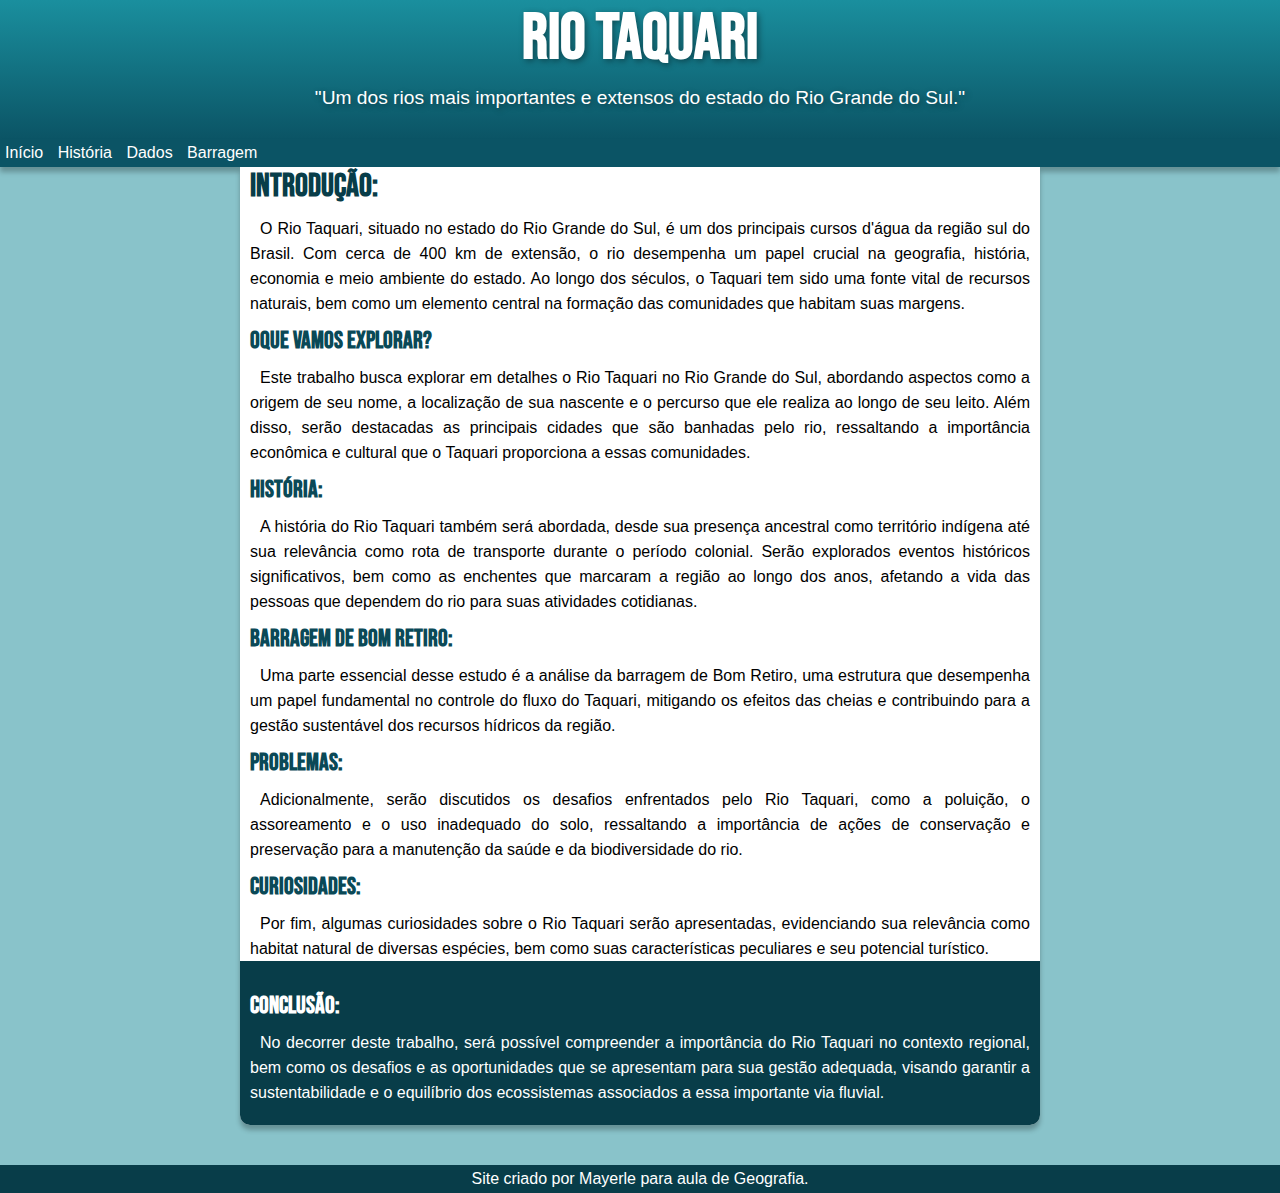
<file: index.html>
<!DOCTYPE html>
<html lang="pt-br">
<head>
    <meta charset="UTF-8">
    <meta name="viewport" content="width=device-width, initial-scale=1.0">
    <title>Rio Taquari</title>
    <link rel="stylesheet" href="estilo/style.css">
</head>
<body>
    <header>
        <h1>Rio Taquari</h1>
        <p>"Um dos rios mais importantes e extensos do estado do Rio Grande do Sul."</p>
    </header>
    <nav>
        <a href="#">Início</a>
        <a href="historia/historia.html">História</a>
        <a href="dados/dados.html">Dados</a>
        <a href="barragem/barragem.html">Barragem</a>
    </nav>
    <main>
        <article>
            <h1>Introdução:</h1>

            <p>O Rio Taquari, situado no estado do Rio Grande do Sul, é um dos principais cursos d'água da região sul do Brasil. Com cerca de 400 km de extensão, o rio desempenha um papel crucial na geografia, história, economia e meio ambiente do estado. Ao longo dos séculos, o Taquari tem sido uma fonte vital de recursos naturais, bem como um elemento central na formação das comunidades que habitam suas margens.</p>

            <h2> Oque vamos explorar?</h2>

            <p>Este trabalho busca explorar em detalhes o Rio Taquari no Rio Grande do Sul, abordando aspectos como a origem de seu nome, a localização de sua nascente e o percurso que ele realiza ao longo de seu leito. Além disso, serão destacadas as principais cidades que são banhadas pelo rio, ressaltando a importância econômica e cultural que o Taquari proporciona a essas comunidades.</p>

            <h2>História:</h2>

            <p>A história do Rio Taquari também será abordada, desde sua presença ancestral como território indígena até sua relevância como rota de transporte durante o período colonial. Serão explorados eventos históricos significativos, bem como as enchentes que marcaram a região ao longo dos anos, afetando a vida das pessoas que dependem do rio para suas atividades cotidianas.</p>

            <h2>Barragem de Bom Retiro:</h2>

            <p>Uma parte essencial desse estudo é a análise da barragem de Bom Retiro, uma estrutura que desempenha um papel fundamental no controle do fluxo do Taquari, mitigando os efeitos das cheias e contribuindo para a gestão sustentável dos recursos hídricos da região.</p>

            <h2>Problemas:</h2>

            <p>Adicionalmente, serão discutidos os desafios enfrentados pelo Rio Taquari, como a poluição, o assoreamento e o uso inadequado do solo, ressaltando a importância de ações de conservação e preservação para a manutenção da saúde e da biodiversidade do rio.</p>

            <h2>Curiosidades:</h2>

            <p>Por fim, algumas curiosidades sobre o Rio Taquari serão apresentadas, evidenciando sua relevância como habitat natural de diversas espécies, bem como suas características peculiares e seu potencial turístico.</p>

        </article>
        <aside>
            <h2>Conclusão:</h2>
            <p>No decorrer deste trabalho, será possível compreender a importância do Rio Taquari no contexto regional, bem como os desafios e as oportunidades que se apresentam para sua gestão adequada, visando garantir a sustentabilidade e o equilíbrio dos ecossistemas associados a essa importante via fluvial.</p>
        </aside>
    </main>
    <footer>
        <p>Site criado por <a href="https://instagram.com/glitchboy.png">Mayerle</a> para aula de Geografia.</p>
    </footer>
</body>
</html>
</file>
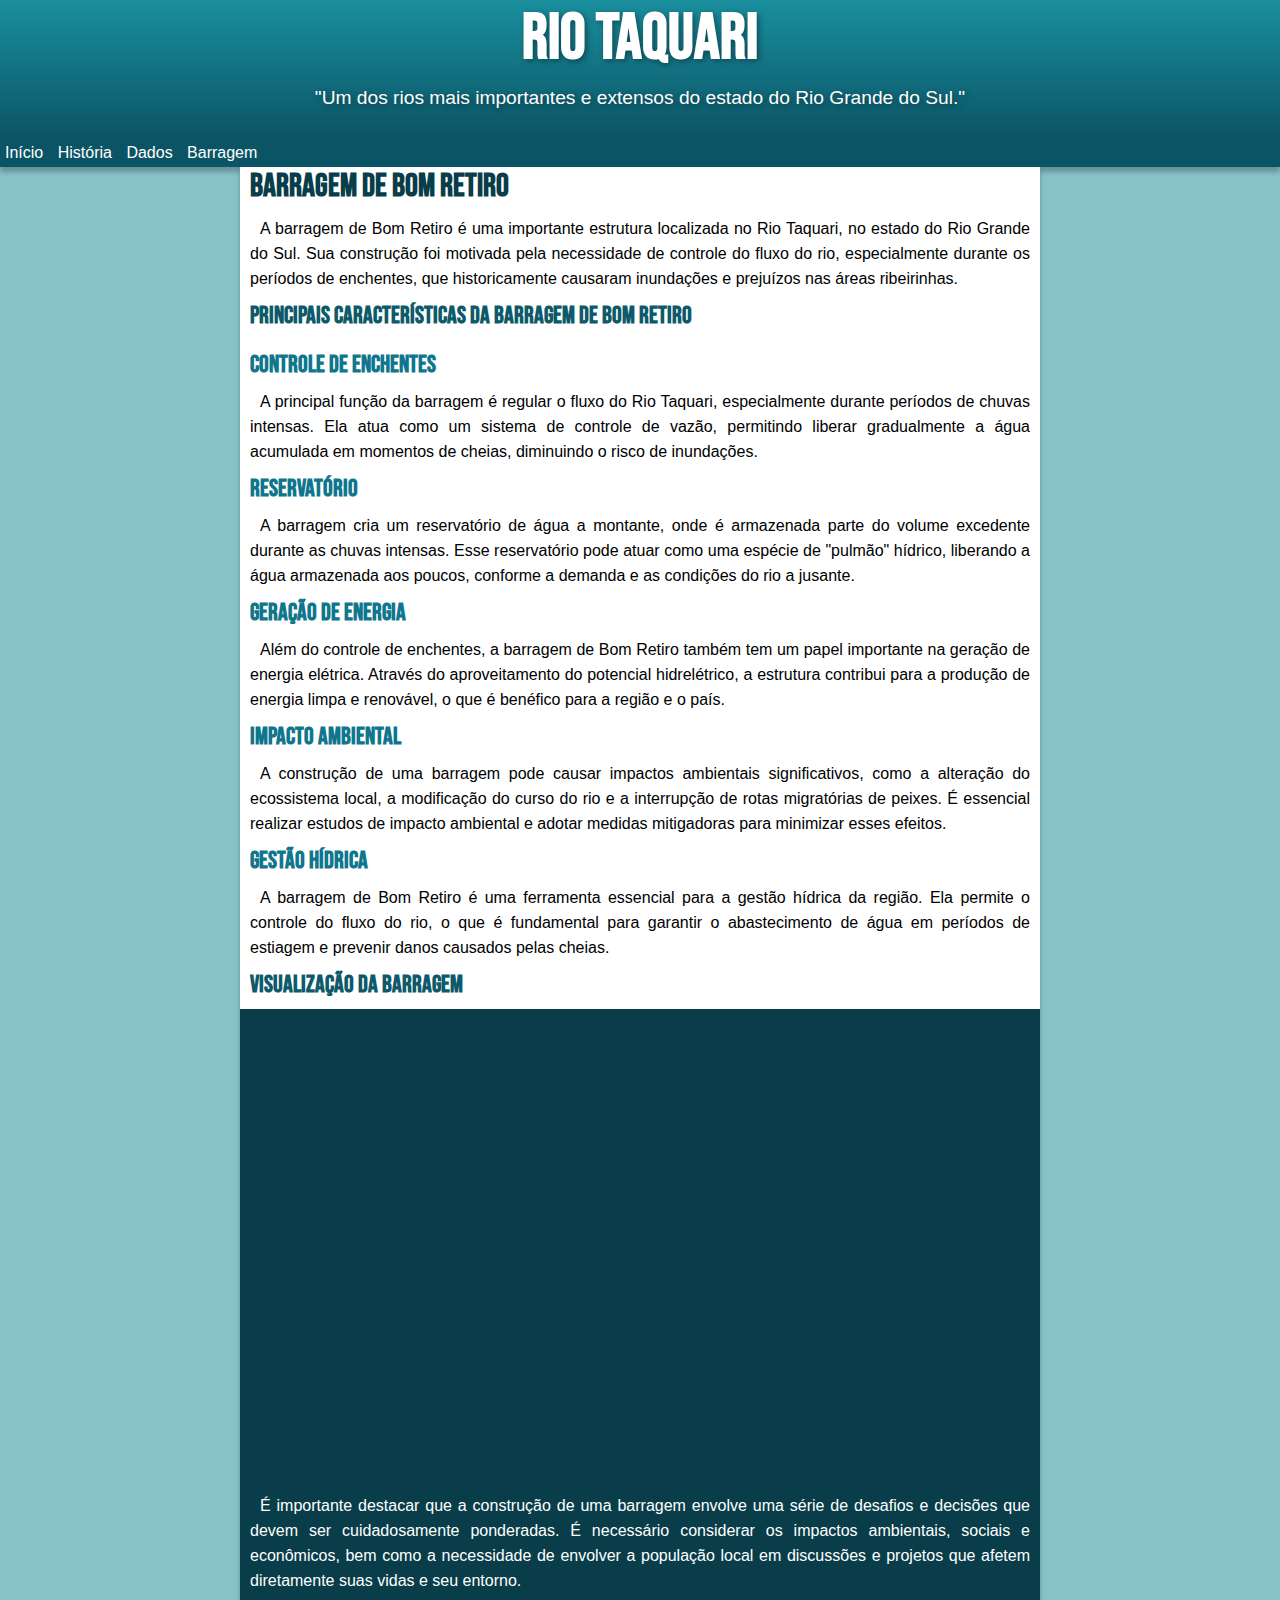
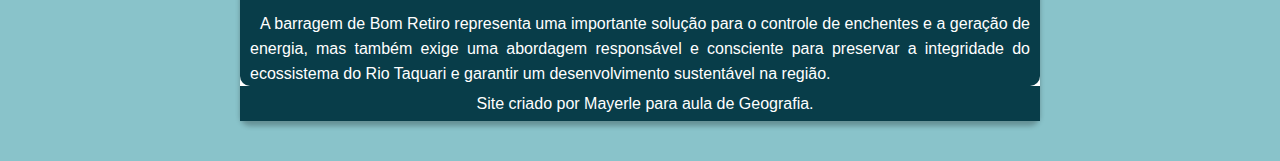
<file: barragem/barragem.html>
<!DOCTYPE html>
<html lang="pt-br">
<head>
    <meta charset="UTF-8">
    <meta name="viewport" content="width=device-width, initial-scale=1.0">
    <title>Rio Taquari</title>
    <link rel="stylesheet" href="estilo/style.css">
</head>
<body>
    <header>
        <h1>Rio Taquari</h1>
        <p>"Um dos rios mais importantes e extensos do estado do Rio Grande do Sul."</p>
    </header>
    <nav>
        <a href="../index.html">Início</a>
        <a href="../historia/historia.html">História</a>
        <a href="../dados/dados.html">Dados</a>
        <a href="#">Barragem</a>
    </nav>
    <main>
        <article>
            <h1>Barragem de Bom Retiro</h1>

            <p>A barragem de Bom Retiro é uma importante estrutura localizada no Rio Taquari, no estado do Rio Grande do Sul. Sua construção foi motivada pela necessidade de controle do fluxo do rio, especialmente durante os períodos de enchentes, que historicamente causaram inundações e prejuízos nas áreas ribeirinhas.</p>

            <h2>Principais características da Barragem de Bom Retiro</h2>

            <h3>Controle de enchentes</h3> 
            
            <p>A principal função da barragem é regular o fluxo do Rio Taquari, especialmente durante períodos de chuvas intensas. Ela atua como um sistema de controle de vazão, permitindo liberar gradualmente a água acumulada em momentos de cheias, diminuindo o risco de inundações.</p>

            <h3>Reservatório</h3> 
            
            <p>A barragem cria um reservatório de água a montante, onde é armazenada parte do volume excedente durante as chuvas intensas. Esse reservatório pode atuar como uma espécie de "pulmão" hídrico, liberando a água armazenada aos poucos, conforme a demanda e as condições do rio a jusante.</p>

            <h3>Geração de energia</h3> 
            
            <p>Além do controle de enchentes, a barragem de Bom Retiro também tem um papel importante na geração de energia elétrica. Através do aproveitamento do potencial hidrelétrico, a estrutura contribui para a produção de energia limpa e renovável, o que é benéfico para a região e o país.</p>

            <h3>Impacto ambiental</h3> 
            
            <p>A construção de uma barragem pode causar impactos ambientais significativos, como a alteração do ecossistema local, a modificação do curso do rio e a interrupção de rotas migratórias de peixes. É essencial realizar estudos de impacto ambiental e adotar medidas mitigadoras para minimizar esses efeitos.</p>

            <h3>Gestão hídrica</h3> 
            
            <p>A barragem de Bom Retiro é uma ferramenta essencial para a gestão hídrica da região. Ela permite o controle do fluxo do rio, o que é fundamental para garantir o abastecimento de água em períodos de estiagem e prevenir danos causados pelas cheias.</p>

            <h2>Visualização da Barragem</h2>

            <div class="video">
                <iframe width="560" height="315" src="https://www.youtube.com/embed/lf2_z9V5shY" title="YouTube video player" frameborder="0" allow="accelerometer; autoplay; clipboard-write; encrypted-media; gyroscope; picture-in-picture; web-share" allowfullscreen></iframe>
            </div>

            <aside>
                <p>É importante destacar que a construção de uma barragem envolve uma série de desafios e decisões que devem ser cuidadosamente ponderadas. É necessário considerar os impactos ambientais, sociais e econômicos, bem como a necessidade de envolver a população local em discussões e projetos que afetem diretamente suas vidas e seu entorno.</p>
                <br>
                <p>A barragem de Bom Retiro representa uma importante solução para o controle de enchentes e a geração de energia, mas também exige uma abordagem responsável e consciente para preservar a integridade do ecossistema do Rio Taquari e garantir um desenvolvimento sustentável na região.</p>
            </aside>
        </article>
        <footer>
            <p>Site criado por <a href="https://instagram.com/glitchboy.png">Mayerle</a> para aula de Geografia.</p>
        </footer>
    </main>
</body>
</html>
</file>
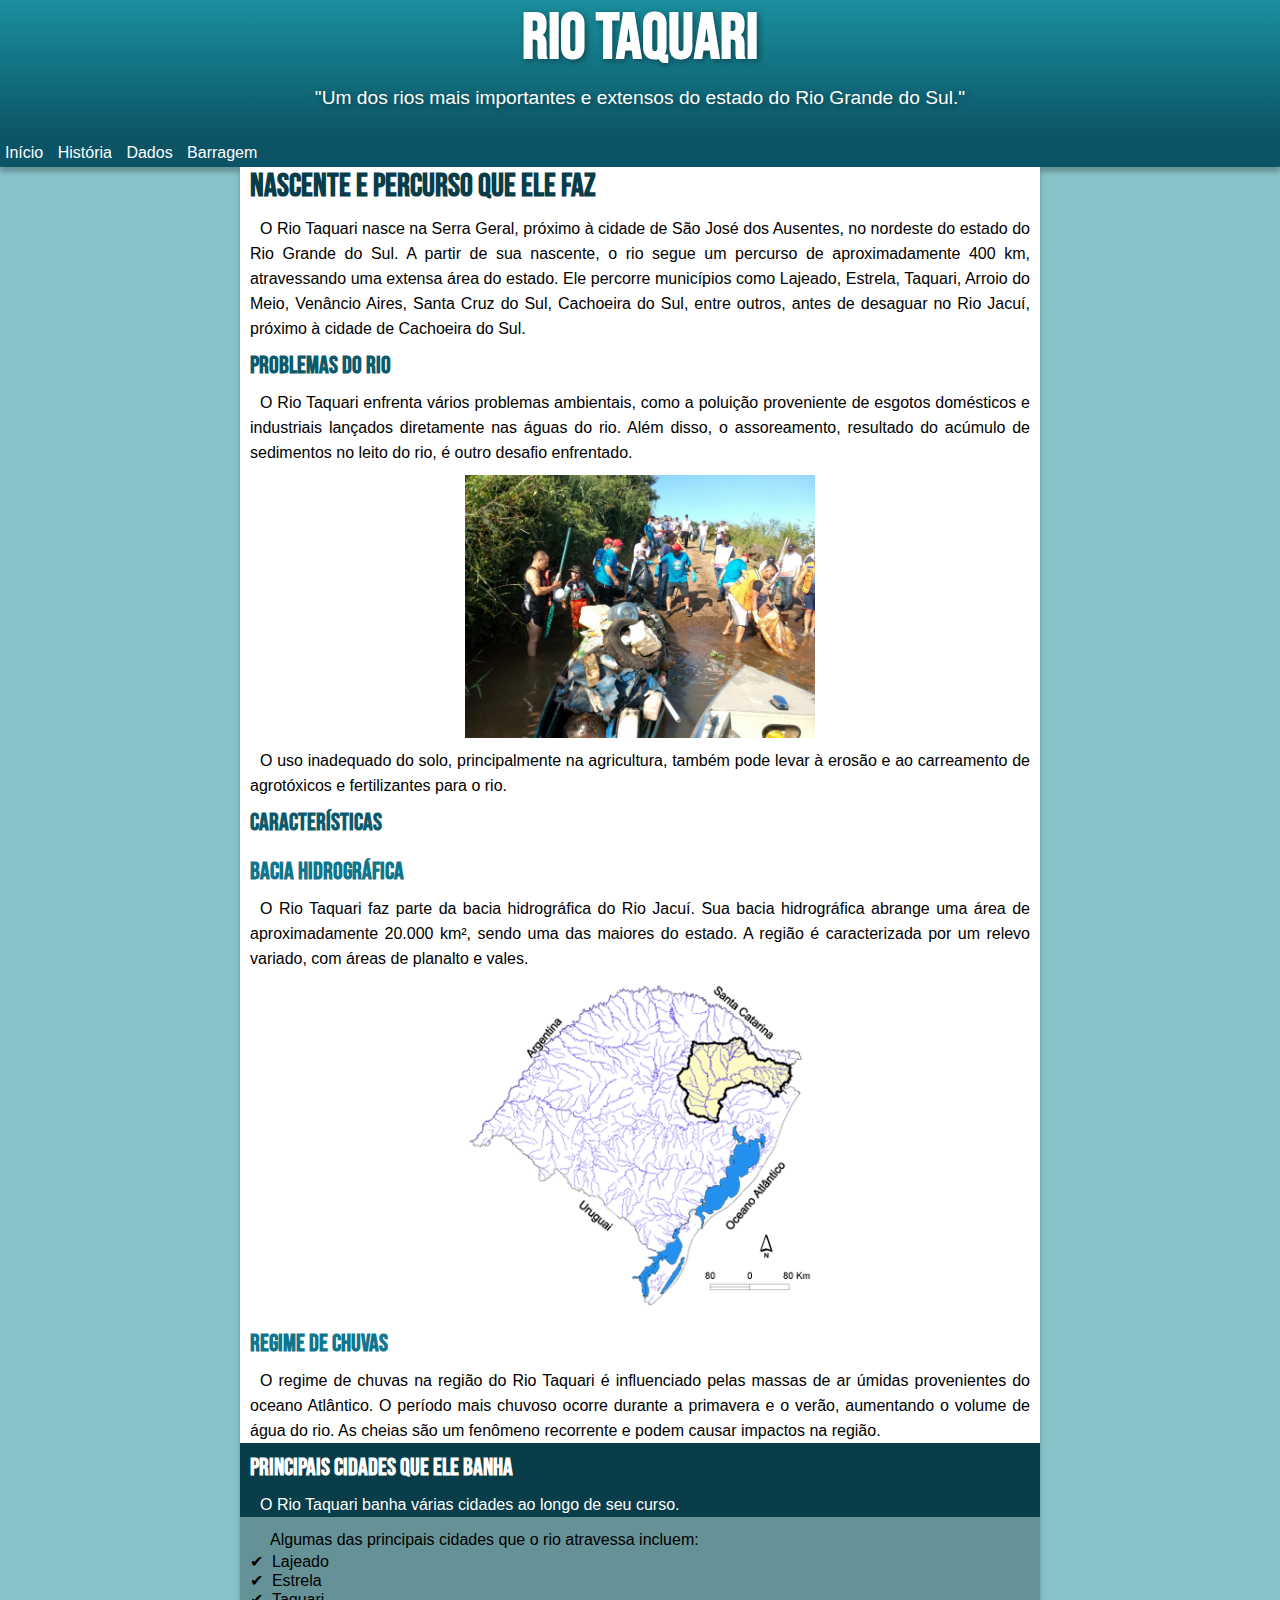
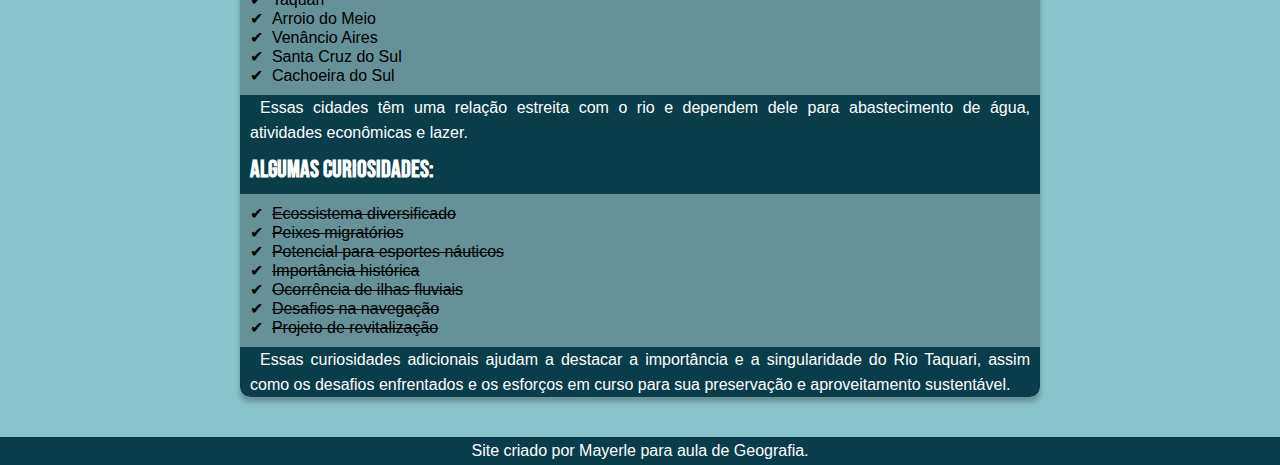
<file: dados/dados.html>
<!DOCTYPE html>
<html lang="pt-br">
<head>
    <meta charset="UTF-8">
    <meta name="viewport" content="width=device-width, initial-scale=1.0">
    <title>Rio Taquari</title>
    <link rel="stylesheet" href="estilo/style.css">
</head>
<body>
    <header>
        <h1>Rio Taquari</h1>
        <p>"Um dos rios mais importantes e extensos do estado do Rio Grande do Sul."</p>
    </header>
    <nav>
        <a href="../index.html">Início</a>
        <a href="../historia/historia.html">História</a>
        <a href="#">Dados</a>
        <a href="../barragem/barragem.html">Barragem</a>
    </nav>
    <main>
        <article>
            <h1>Nascente e percurso que ele faz</h1>

            <p>O Rio Taquari nasce na Serra Geral, próximo à cidade de São José dos Ausentes, no nordeste do estado do Rio Grande do Sul. A partir de sua nascente, o rio segue um percurso de aproximadamente 400 km, atravessando uma extensa área do estado. Ele percorre municípios como Lajeado, Estrela, Taquari, Arroio do Meio, Venâncio Aires, Santa Cruz do Sul, Cachoeira do Sul, entre outros, antes de desaguar no Rio Jacuí, próximo à cidade de Cachoeira do Sul.</p>

            <h2>Problemas do rio</h2>

            <p>O Rio Taquari enfrenta vários problemas ambientais, como a poluição proveniente de esgotos domésticos e industriais lançados diretamente nas águas do rio. Além disso, o assoreamento, resultado do acúmulo de sedimentos no leito do rio, é outro desafio enfrentado.</p> 
            
            <img src="../imagens/taquari_so_no_lixo.jpg" alt="" class="pequeno">
            
            <p>O uso inadequado do solo, principalmente na agricultura, também pode levar à erosão e ao carreamento de agrotóxicos e fertilizantes para o rio.</p>

            <h2>Características</h2>

            <h3>Bacia Hidrográfica</h3>

            <p>O Rio Taquari faz parte da bacia hidrográfica do Rio Jacuí. Sua bacia hidrográfica abrange uma área de aproximadamente 20.000 km², sendo uma das maiores do estado. A região é caracterizada por um relevo variado, com áreas de planalto e vales.</p>

            <img src="../imagens/bacia_do_taquari-antas.jpeg" alt="" class="pequeno">

            <h3>Regime de Chuvas</h3>

            <p>O regime de chuvas na região do Rio Taquari é influenciado pelas massas de ar úmidas provenientes do oceano Atlântico. O período mais chuvoso ocorre durante a primavera e o verão, aumentando o volume de água do rio. As cheias são um fenômeno recorrente e podem causar impactos na região.</p>

            <aside>
                <h2>Principais cidades que ele banha</h2>

            <p>O Rio Taquari banha várias cidades ao longo de seu curso.</p>
            <ul>
                <p>Algumas das principais cidades que o rio atravessa incluem:</p>

                <li>Lajeado</li>
                <li>Estrela</li>
                <li>Taquari</li>
                <li>Arroio do Meio</li>
                <li>Venâncio Aires</li>
                <li>Santa Cruz do Sul</li>
                <li>Cachoeira do Sul</li>
            </ul> 
            <p>Essas cidades têm uma relação estreita com o rio e dependem dele para abastecimento de água, atividades econômicas e lazer.</p>
             <h2>Algumas curiosidades:</h2>
             <ul>
                <li><abbr title="O Rio Taquari abriga uma variedade de ecossistemas ao longo de seu curso, incluindo áreas de florestas, campos, várzeas e matas ciliares. Essa diversidade de habitats proporciona abrigo a uma rica fauna e flora, contribuindo para a biodiversidade da região.">Ecossistema diversificado</abbr></li>
                <li><abbr title="O Taquari é lar de várias espécies de peixes migratórios, como o dourado, o surubim e o pintado. Esses peixes realizam longas migrações ao longo do rio, buscando locais adequados para desova e alimentação.">Peixes migratórios</abbr></li>
                <li><abbr title="Devido às suas características, o Rio Taquari oferece excelentes condições para a prática de esportes náuticos, como canoagem, remo e stand-up paddle. Seus trechos com águas calmas e paisagens naturais atraentes proporcionam experiências únicas aos praticantes dessas atividades.">Potencial para esportes náuticos</abbr></li>
                <li><abbr title="O Rio Taquari desempenhou um papel histórico significativo na colonização e no desenvolvimento da região. Foi uma importante via de transporte utilizada pelos primeiros colonizadores europeus para se deslocarem e escoarem a produção agrícola da região.">Importância histórica</abbr></li>
                <li><abbr title="Ao longo do Rio Taquari, é possível encontrar várias ilhas fluviais, que surgem devido à sedimentação e deposição de materiais transportados pelas águas. Essas ilhas são áreas de grande importância ecológica, servindo como refúgio para a fauna e flora locais.">Ocorrência de ilhas fluviais</abbr></li>
                <li><abbr title="Devido às variações no nível de água, causadas pelas chuvas e enchentes, a navegação no Rio Taquari pode ser desafiadora em determinados períodos. É necessário um planejamento adequado para garantir a segurança e a fluidez das embarcações que utilizam o rio para transporte de carga">Desafios na navegação</abbr></li>
                <li><abbr title="Há esforços em andamento para a revitalização do Rio Taquari, visando à preservação de suas águas e ecossistemas. Esses projetos incluem ações de conscientização, controle da poluição, recuperação das margens e implementação de práticas sustentáveis na região.">Projeto de revitalização</abbr></li>
             </ul>
             <p>Essas curiosidades adicionais ajudam a destacar a importância e a singularidade do Rio Taquari, assim como os desafios enfrentados e os esforços em curso para sua preservação e aproveitamento sustentável.</p>
            </aside>
        </article>
    </main>
    <footer>
        <p>Site criado por <a href="https://instagram.com/glitchboy.png">Mayerle</a> para aula de Geografia.</p>
    </footer>
</body>
</html>
</file>
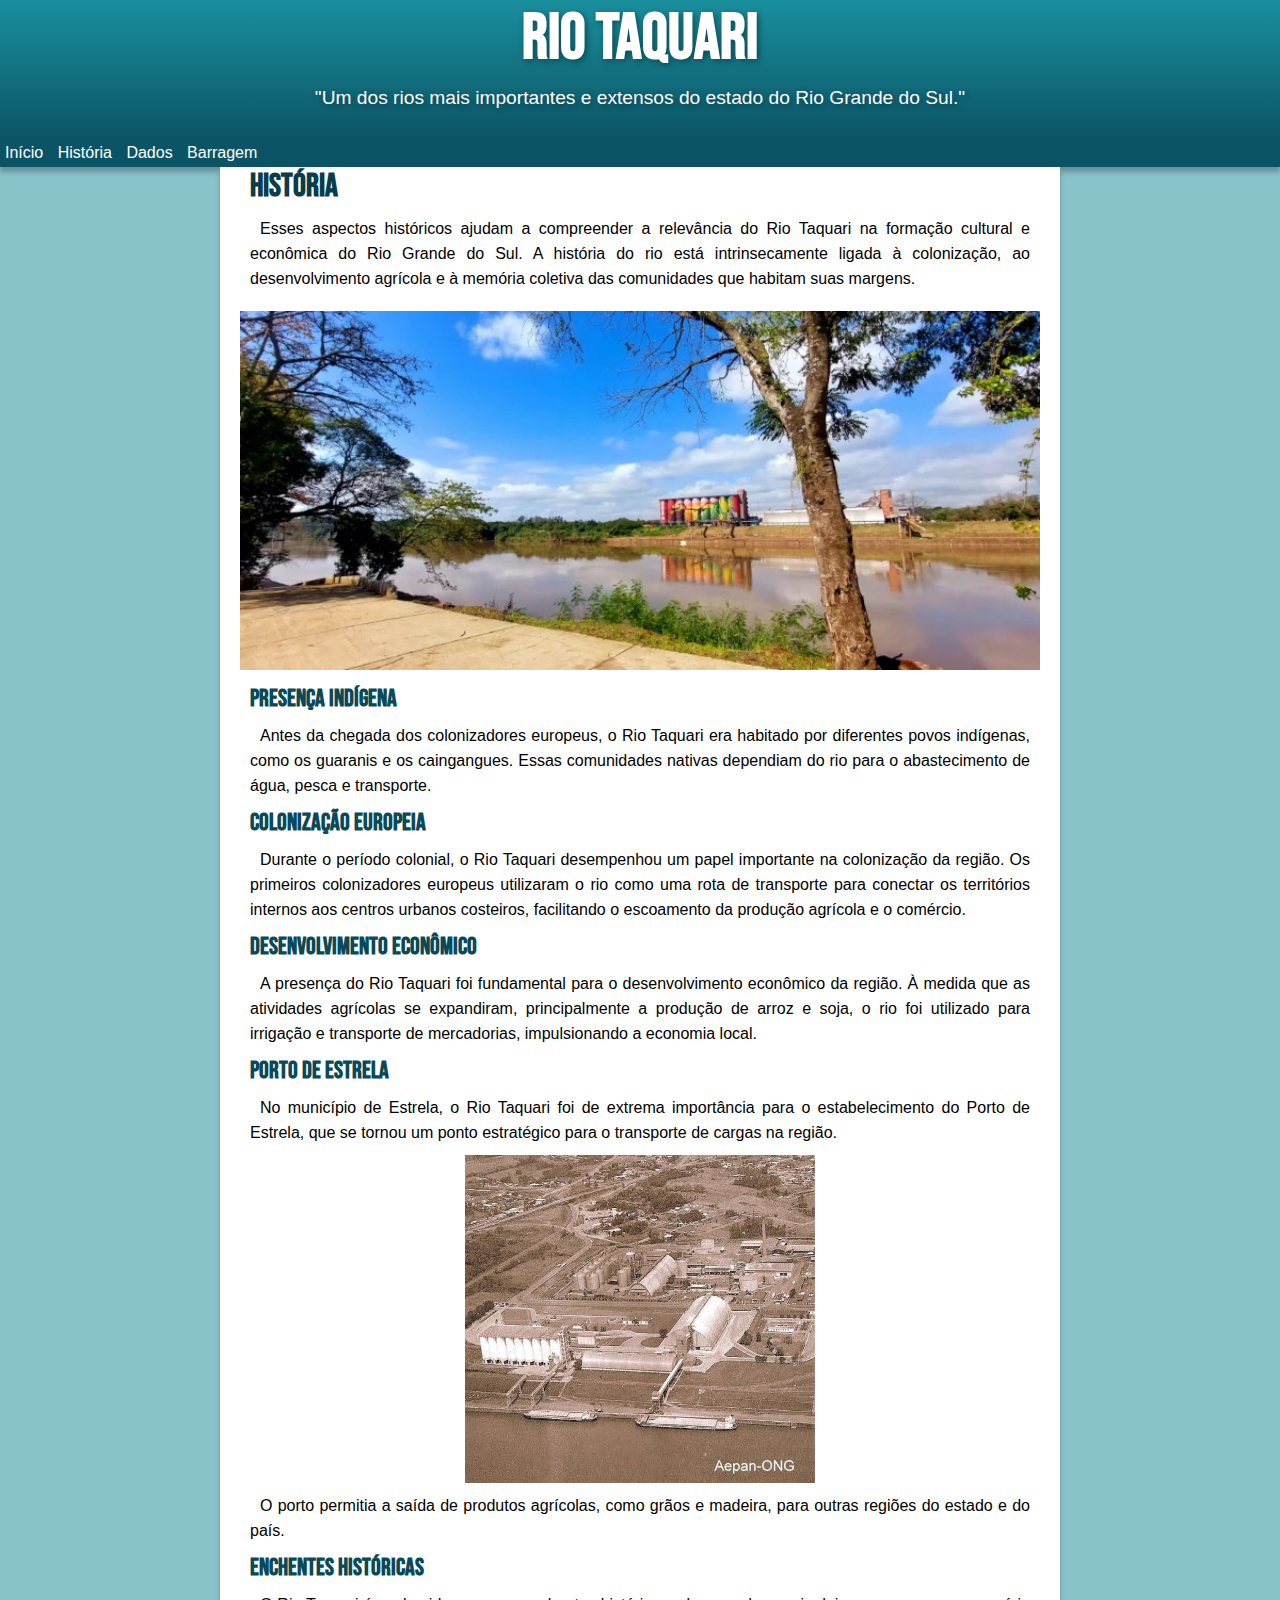
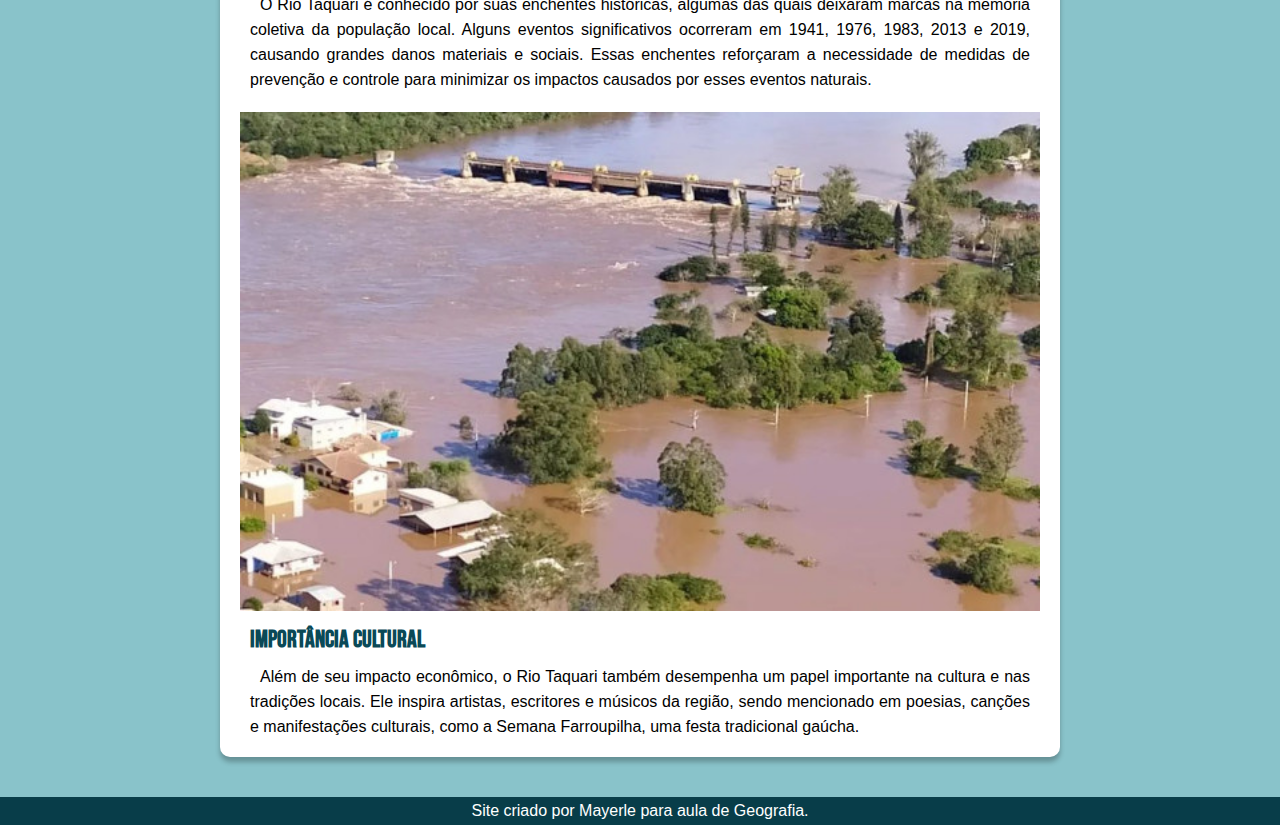
<file: historia/historia.html>
<!DOCTYPE html>
<html lang="pt-br">
<head>
    <meta charset="UTF-8">
    <meta name="viewport" content="width=device-width, initial-scale=1.0">
    <title>Rio Taquari</title>
    <link rel="stylesheet" href="estilo/style.css">
</head>
<body>
    <header>
        <h1>Rio Taquari</h1>
        <p>"Um dos rios mais importantes e extensos do estado do Rio Grande do Sul."</p>
    </header>
    <nav>
        <a href="../index.html">Início</a>
        <a href="#">História</a>
        <a href="../dados/dados.html">Dados</a>
        <a href="../barragem/barragem.html">Barragem</a>
    </nav>
    <main>
        <article>
            <h1>História</h1>

            <p>Esses aspectos históricos ajudam a compreender a relevância do Rio Taquari na formação cultural e econômica do Rio Grande do Sul. A história do rio está intrinsecamente ligada à colonização, ao desenvolvimento agrícola e à memória coletiva das comunidades que habitam suas margens.</p>
            <picture>
                    <source media="(max-width: 600px)" srcset="../imagens/taquari-pq.jpeg" class="pequeno">
                <img src="../imagens/taquari.jpeg" alt="">
            </picture>

            <h2>Presença indígena</h2> 
            
            <p>Antes da chegada dos colonizadores europeus, o Rio Taquari era habitado por diferentes povos indígenas, como os guaranis e os caingangues. Essas comunidades nativas dependiam do rio para o abastecimento de água, pesca e transporte.</p>

            <h2>Colonização europeia</h2> 
            
            <p>Durante o período colonial, o Rio Taquari desempenhou um papel importante na colonização da região. Os primeiros colonizadores europeus utilizaram o rio como uma rota de transporte para conectar os territórios internos aos centros urbanos costeiros, facilitando o escoamento da produção agrícola e o comércio.</p>

            <h2>Desenvolvimento econômico</h2> 
            
            <p>A presença do Rio Taquari foi fundamental para o desenvolvimento econômico da região. À medida que as atividades agrícolas se expandiram, principalmente a produção de arroz e soja, o rio foi utilizado para irrigação e transporte de mercadorias, impulsionando a economia local.</p>

            <h2>Porto de Estrela</h2> 
            
            <p>No município de Estrela, o Rio Taquari foi de extrema importância para o estabelecimento do Porto de Estrela, que se tornou um ponto estratégico para o transporte de cargas na região.</p>

            <img src="../imagens/7.jpeg" alt="" class="pequeno">
                
            <p>O porto permitia a saída de produtos agrícolas, como grãos e madeira, para outras regiões do estado e do país.</p>

            <h2>Enchentes históricas</h2>
            
            <p>O Rio Taquari é conhecido por suas enchentes históricas, algumas das quais deixaram marcas na memória coletiva da população local. Alguns eventos significativos ocorreram em 1941, 1976, 1983, 2013 e 2019, causando grandes danos materiais e sociais. Essas enchentes reforçaram a necessidade de medidas de prevenção e controle para minimizar os impactos causados por esses eventos naturais.</p>
            <picture>
                <source media="(max-width: 600px)" srcset="../imagens/2-pq.jpeg" class="pequeno">
                <img src="../imagens/2.jpeg" alt="">
            </picture>

            <h2>Importância cultural</h2> 
            
            <p>Além de seu impacto econômico, o Rio Taquari também desempenha um papel importante na cultura e nas tradições locais. Ele inspira artistas, escritores e músicos da região, sendo mencionado em poesias, canções e manifestações culturais, como a Semana Farroupilha, uma festa tradicional gaúcha.</p>
            <br>
        </article>
    </main>
    <footer>
        <p>Site criado por <a href="https://instagram.com/glitchboy.png">Mayerle</a> para aula de Geografia.</p>
    </footer>
</body>
</html>
</file>
<file: estilo/style.css>
@charset "UTF-8";
@font-face {
    font-family: 'bebas';
    src: url('../fonte/BebasNeue-Regular.ttf') format('truetype');
}

* {
    margin: 0px;
}

body {
    background-color: #89c3ca;
    font-family: Arial, Helvetica, sans-serif;
}

header {
    background-image: linear-gradient(to top,#0B5465, #1A8F9E);
    color: white;
    text-align: center;
}

header h1 {
    font-family: 'bebas', cursive;
    font-size: 4em;
    text-shadow: 2px 2px 6px rgba(0, 0, 0, 0.411);
}

header p {
    font-size: 1.2em;
    margin: 0px 30px;
    padding-top: 10px;
    padding-bottom: 30px;
    text-shadow: 2px 2px 6px rgba(0, 0, 0, 0.432);
}

nav {
    background-color: #0B5465;
    padding-bottom: 5px;
    padding-top: 5px;
    box-shadow: 0px 5px 5px rgba(0, 0, 0, 0.26);
}

nav a {
    color: white;
    text-decoration: none;
    padding: 5px 5px;
    transition-duration: .5s;
}

nav a:hover {
    background-color: #67999e;
    text-decoration: underline;
    color: #89c3ca;
    border-radius: 5px;
}

main {
    background-color: white;
    margin: auto;
    min-width: 350px;
    max-width: 800px;
    text-align: justify;
    margin-bottom: 40px;
    border-bottom-left-radius: 10px;
    border-bottom-right-radius: 10px;
    box-shadow: 0px 5px 5px rgba(0, 0, 0, 0.26);
}

main h1 {
    font-size: 2em;
    color: #083d49;
    font-family: 'bebas', cursive;
    margin: 0px 10px;
    padding-bottom: 10px;
}

main h2 {
    font-size: 1.5em;
    font-family: 'bebas', cursive;
    color: #0a4957;
    margin: 0px 10px;
    padding: 10px 0px;
}

main p {
    text-indent: 10px;
    line-height: 25px;
    margin: 0px 10px;
}

aside {
    background-color: #083d49;
    min-width: 350px;
    max-width: 800px;
    padding: 20px 0px;
    text-align: justify;
    margin-bottom: 40px;
    border-bottom-left-radius: 10px;
    border-bottom-right-radius: 10px;
    color: white;
}

aside > h2 {
    color: white;
}

footer {
    background-color: #083d49;
    color: white;
    text-align: center;
    padding: 5px;
}
footer a {
    color: white;
    text-decoration: none;
}

footer a:hover {
    text-decoration: underline;
    color: #89c3ca;
}
</file>
<file: barragem/estilo/style.css>
@charset "UTF-8";
@font-face {
    font-family: 'bebas';
    src: url('../../fonte/BebasNeue-Regular.ttf') format('truetype');
}

* {
    margin: 0px;
}

body {
    background-color: #89c3ca;
    font-family: Arial, Helvetica, sans-serif;
}

header {
    background-image: linear-gradient(to top,#0B5465, #1A8F9E);
    color: white;
    text-align: center;
}

header h1 {
    font-family: 'bebas', cursive;
    font-size: 4em;
    text-shadow: 2px 2px 6px rgba(0, 0, 0, 0.411);
}

header p {
    font-size: 1.2em;
    margin: 0px 30px;
    padding-top: 10px;
    padding-bottom: 30px;
    text-shadow: 2px 2px 6px rgba(0, 0, 0, 0.432);
}

nav {
    background-color: #0B5465;
    padding-bottom: 5px;
    padding-top: 5px;
    box-shadow: 0px 5px 5px rgba(0, 0, 0, 0.26);
}

nav a {
    color: white;
    text-decoration: none;
    padding: 5px 5px;
    transition-duration: .5s;
}

nav a:hover {
    background-color: #67999e;
    text-decoration: underline;
    color: #89c3ca;
    border-radius: 5px;
}

main {
    background-color: white;
    margin: auto;
    min-width: 350px;
    max-width: 800px;
    text-align: justify;
    margin-bottom: 40px;
    border-bottom-left-radius: 10px;
    border-bottom-right-radius: 10px;
    box-shadow: 0px 5px 5px rgba(0, 0, 0, 0.26);
}

main h1 {
    font-size: 2em;
    color: #083d49;
    font-family: 'bebas', cursive;
    margin: 0px 10px;
    padding-bottom: 10px;
}

main h2 {
    font-size: 1.5em;
    font-family: 'bebas', cursive;
    color: #0e5a6b;
    margin: 0px 10px;
    padding: 10px 0px;
}

main h3 {
    font-size: 1.5em;
    font-family: 'bebas', cursive;
    color: #10768d;
    margin: 0px 10px;
    padding: 10px 0px;
}

main p {
    text-indent: 10px;
    line-height: 25px;
    margin: 0px 10px;
}
main > img {
    padding: 0px 20px;
}

img {
    width: 100%; 
}

.pequeno {
    display: block;
    margin: auto;
    max-width: 350px;
    max-height: 350px;
    padding: 10px 0px;
}

div > img {
    display: none;
    
}

aside {
    background-color: #083d49;
    margin: auto;
    min-width: 350px;
    max-width: 800px;
    
    text-align: justify;
    border-bottom-left-radius: 10px;
    border-bottom-right-radius: 10px;
    color: white;
}

aside > h2 {
    color: white;
}
div.video{
    background-color: #083d49;
    padding: 20px;
    min-width: 350px;
    max-width: 800px;
    padding-bottom: 58%;
    position: relative;
}

div.video > iframe {
    position: absolute;
    top: 5%;
    left: 5%;
    height: 90%;
    width: 90%;
}

aside ul {
    background-color: #649297;
    margin: auto;
    color: black;
    padding: 10px;
    list-style-position: inside;
    list-style-type: '\2714\00A0\00A0';
}

aside ul > li:hover {
    color: #89c3ca;
}

footer {
    background-color: #083d49;
    color: white;
    text-align: center;
    padding: 5px;
}
footer a {
    color: white;
    text-decoration: none;
}

footer a:hover {
    text-decoration: underline;
    color: #89c3ca;
}
</file>
<file: dados/estilo/style.css>
@charset "UTF-8";
@font-face {
    font-family: 'bebas';
    src: url('../../fonte/BebasNeue-Regular.ttf') format('truetype');
}

* {
    margin: 0px;
}

body {
    background-color: #89c3ca;
    font-family: Arial, Helvetica, sans-serif;
}

header {
    background-image: linear-gradient(to top,#0B5465, #1A8F9E);
    color: white;
    text-align: center;
}

header h1 {
    font-family: 'bebas', cursive;
    font-size: 4em;
    text-shadow: 2px 2px 6px rgba(0, 0, 0, 0.411);
}

header p {
    font-size: 1.2em;
    margin: 0px 30px;
    padding-top: 10px;
    padding-bottom: 30px;
    text-shadow: 2px 2px 6px rgba(0, 0, 0, 0.432);
}

nav {
    background-color: #0B5465;
    padding-bottom: 5px;
    padding-top: 5px;
    box-shadow: 0px 5px 5px rgba(0, 0, 0, 0.26);
}

nav a {
    color: white;
    text-decoration: none;
    padding: 5px 5px;
    transition-duration: .5s;
}

nav a:hover {
    background-color: #67999e;
    text-decoration: underline;
    color: #89c3ca;
    border-radius: 5px;
}

main {
    background-color: white;
    margin: auto;
    min-width: 350px;
    max-width: 800px;
    text-align: justify;
    margin-bottom: 40px;
    border-bottom-left-radius: 10px;
    border-bottom-right-radius: 10px;
    box-shadow: 0px 5px 5px rgba(0, 0, 0, 0.26);
}

main h1 {
    font-size: 2em;
    color: #083d49;
    font-family: 'bebas', cursive;
    margin: 0px 10px;
    padding-bottom: 10px;
}

main h2 {
    font-size: 1.5em;
    font-family: 'bebas', cursive;
    color: #0e5a6b;
    margin: 0px 10px;
    padding: 10px 0px;
}

main h3 {
    font-size: 1.5em;
    font-family: 'bebas', cursive;
    color: #10768d;
    margin: 0px 10px;
    padding: 10px 0px;
}

main p {
    text-indent: 10px;
    line-height: 25px;
    margin: 0px 10px;
}
main > img {
    padding: 0px 20px;
}

img {
    width: 100%; 
}

.pequeno {
    display: block;
    margin: auto;
    max-width: 350px;
    max-height: 350px;
    padding: 10px 0px;
}

div > img {
    display: none;
    
}

aside {
    background-color: #083d49;
    margin: auto;
    min-width: 350px;
    max-width: 800px;
    
    text-align: justify;
    border-bottom-left-radius: 10px;
    border-bottom-right-radius: 10px;
    color: white;
}

aside > h2 {
    color: white;
}

aside ul {
    background-color: #649297;
    margin: auto;
    color: black;
    padding: 10px;
    list-style-position: inside;
    list-style-type: '\2714\00A0\00A0';
}

aside ul > li:hover {
    color: #89c3ca;
}

aside abbr {
    text-decoration: line-through;
}

aside abbr:hover {
    text-decoration: none;
}

footer {
    background-color: #083d49;
    color: white;
    text-align: center;
    padding: 5px;
}
footer a {
    color: white;
    text-decoration: none;
}

footer a:hover {
    text-decoration: underline;
    color: #89c3ca;
}
</file>
<file: historia/estilo/style.css>
@charset "UTF-8";
@font-face {
    font-family: 'bebas';
    src: url('../../fonte/BebasNeue-Regular.ttf') format('truetype');
}

* {
    margin: 0px;
}

body {
    background-color: #89c3ca;
    font-family: Arial, Helvetica, sans-serif;
}

header {
    background-image: linear-gradient(to top,#0B5465, #1A8F9E);
    color: white;
    text-align: center;
}

header h1 {
    font-family: 'bebas', cursive;
    font-size: 4em;
    text-shadow: 2px 2px 6px rgba(0, 0, 0, 0.411);
}

header p {
    font-size: 1.2em;
    margin: 0px 30px;
    padding-top: 10px;
    padding-bottom: 30px;
    text-shadow: 2px 2px 6px rgba(0, 0, 0, 0.432);
}

nav {
    background-color: #0B5465;
    padding-bottom: 5px;
    padding-top: 5px;
    box-shadow: 0px 5px 5px rgba(0, 0, 0, 0.26);
}

nav a {
    color: white;
    text-decoration: none;
    padding: 5px 5px;
    transition-duration: .5s;
}

nav a:hover {
    background-color: #67999e;
    text-decoration: underline;
    color: #89c3ca;
    border-radius: 5px;
}

main {
    background-color: white;
    margin: auto;
    min-width: 350px;
    max-width: 800px;
    padding: 0px 20px;
    text-align: justify;
    margin-bottom: 40px;
    border-bottom-left-radius: 10px;
    border-bottom-right-radius: 10px;
    box-shadow: 0px 5px 5px rgba(0, 0, 0, 0.26);
}

main h1 {
    font-size: 2em;
    color: #083d49;
    font-family: 'bebas', cursive;
    margin: 0px 10px;
    padding-bottom: 10px;
}

main h2 {
    font-size: 1.5em;
    font-family: 'bebas', cursive;
    color: #0a4957;
    margin: 0px 10px;
    padding: 10px 0px;
}

main p {
    text-indent: 10px;
    line-height: 25px;
    margin: 0px 10px;
}
main > img {
    padding: 0px 20px;
}

img {
    width: 100%; 
}

.pequeno {
    display: block;
    margin: auto;
    max-width: 350px;
    max-height: 350px;
    padding: 10px 0px;
}

aside {
    background-color: #083d49;
    margin: auto;
    min-width: 350px;
    max-width: 800px;
    
    text-align: justify;
    border-bottom-left-radius: 10px;
    border-bottom-right-radius: 10px;
    color: white;
}

aside > h2 {
    color: white;
}

footer {
    background-color: #083d49;
    color: white;
    text-align: center;
    padding: 5px;
}
footer a {
    color: white;
    text-decoration: none;
}

footer a:hover {
    text-decoration: underline;
    color: #89c3ca;
}
</file>
